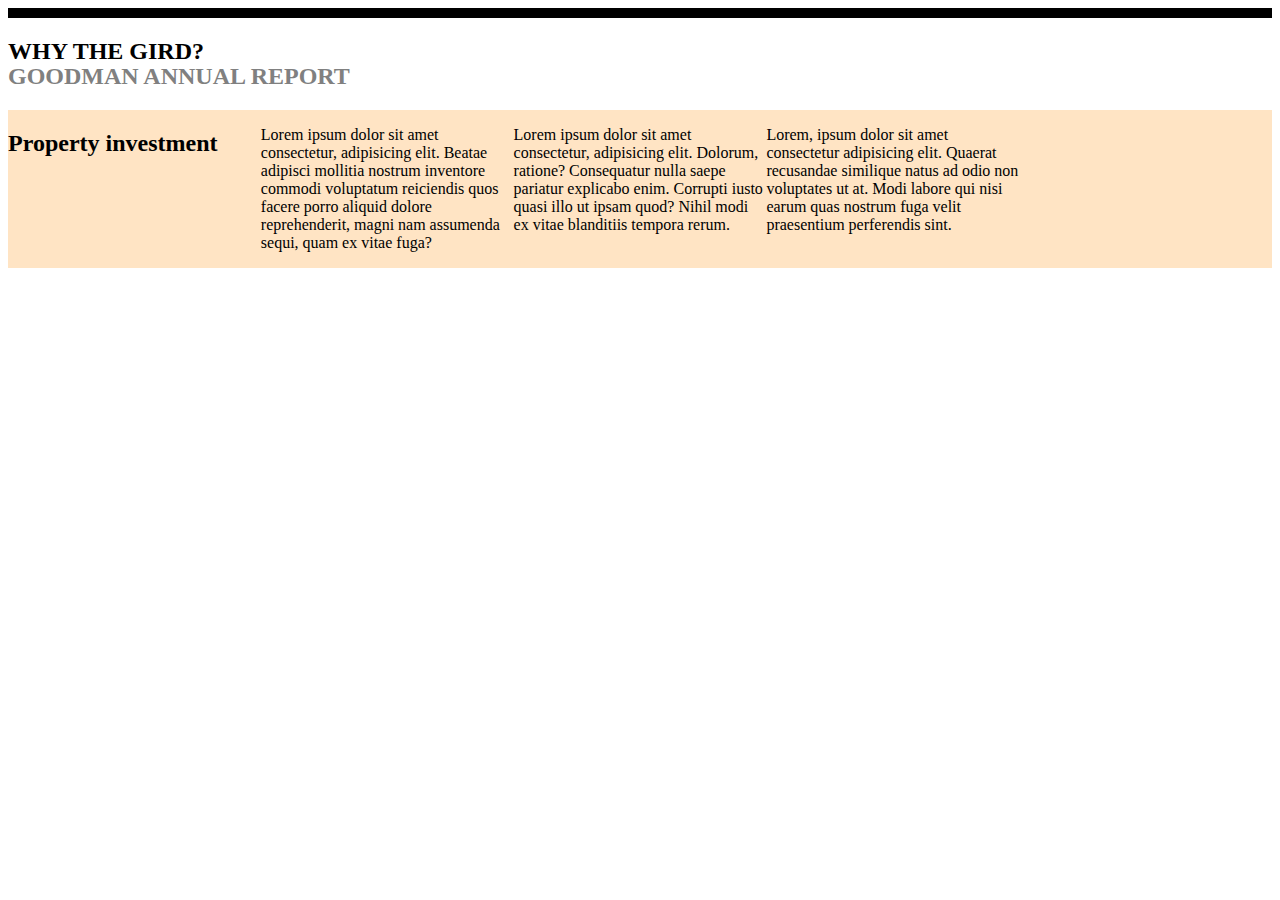
<file: html/practica3.html>
<!DOCTYPE html>
<html lang="en">
<head>
    <meta charset="UTF-8">
    <meta name="viewport" content="width=device-width, initial-scale=1.0">
    <title>Practica3</title>
    <link rel="stylesheet" href="../css/estilos.css">
</head>
<body>
    <div class="divPadre divPadre2">
        <div class="div1">
            <h2>WHY THE GIRD?</h2>
            <h2 style="color: grey;">GOODMAN ANNUAL REPORT</h2>
        </div>
    
        <h2>Property investment</h2>
        
        <div>
            <p>Lorem ipsum dolor sit amet consectetur, adipisicing elit. Beatae adipisci mollitia nostrum inventore commodi voluptatum reiciendis quos facere porro aliquid dolore reprehenderit, magni nam assumenda sequi, quam ex vitae fuga?</p>
        </div>
        <div>
            <p>Lorem ipsum dolor sit amet consectetur, adipisicing elit. Dolorum, ratione? Consequatur nulla saepe pariatur explicabo enim. Corrupti iusto quasi illo ut ipsam quod? Nihil modi ex vitae blanditiis tempora rerum.</p>
        </div>
        <div>
            <p>Lorem, ipsum dolor sit amet consectetur adipisicing elit. Quaerat recusandae similique natus ad odio non voluptates ut at. Modi labore qui nisi earum quas nostrum fuga velit praesentium perferendis sint.</p>
        </div>
    
    </div>     

</body>
</html>
</file>
<file: css/estilos.css>
.divPadre {
    display: grid;
    border-top: solid 10px;

}

.divPadre2 {
    background-color: bisque;
    grid-template-columns: 20% 20% 20% 20%;
}


.div1 {
    display: grid;
    background-color: white;
    grid-template-rows: 25px;
    grid-column-start: 1;
    grid-column-end: 6;
    
}

.div2 {
    
}
</file>
